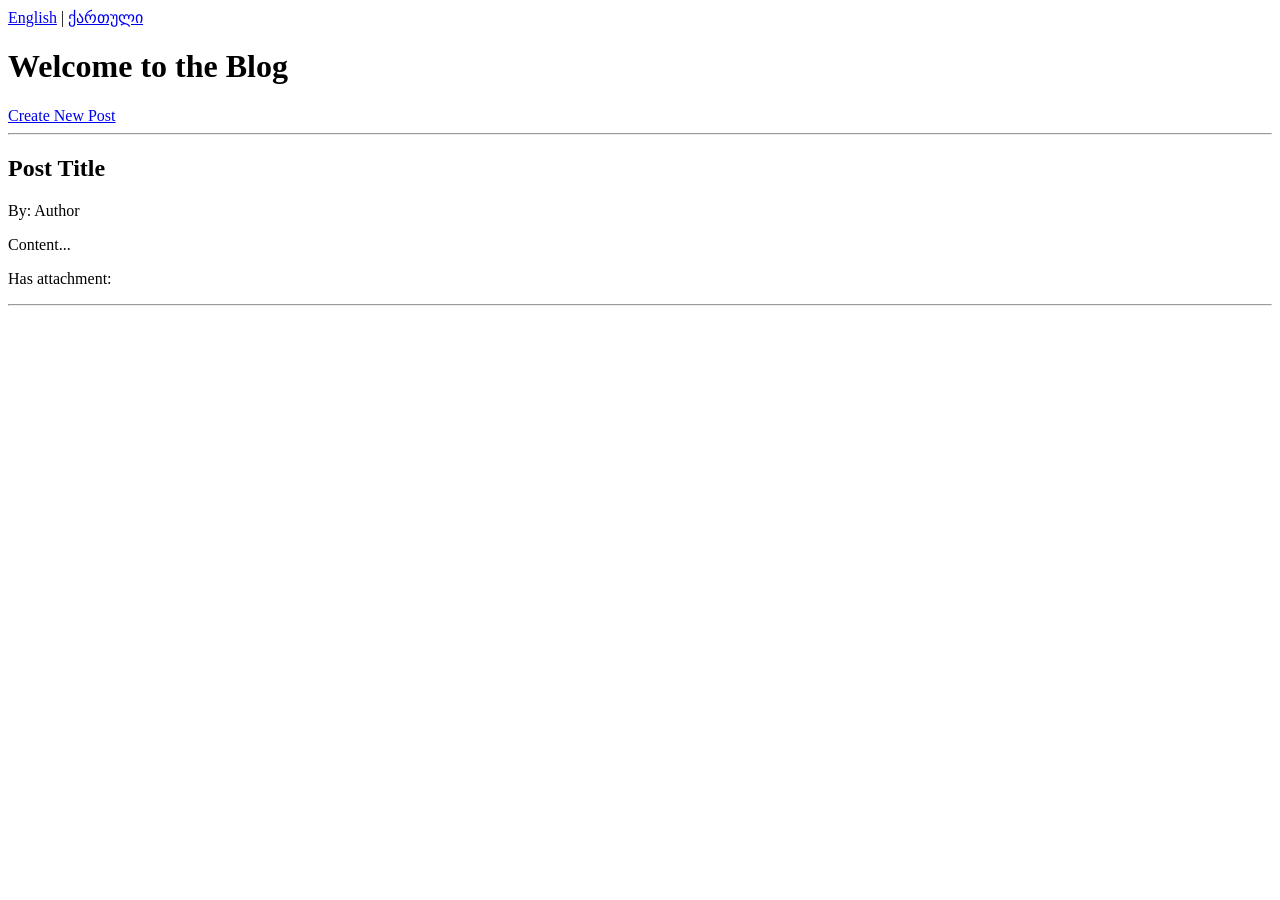
<file: src/main/resources/templates/index.html>
<!DOCTYPE html>
<html xmlns:th="http://www.thymeleaf.org">
<head>
    <title>Blog Home</title>
    <link rel="stylesheet" th:href="@{/style.css}">
</head>
<div>
    <a href="?lang=en">English</a> | <a href="?lang=ka">ქართული</a>
</div>
<h1 th:text="#{blog.welcome}">Welcome to the Blog</h1>
<a href="/create" th:text="#{blog.create}">Create New Post</a>
    <hr>
    <div th:each="p : ${posts}">
        <h2 th:text="${p.title}">Post Title</h2>
        <p>By: <span th:text="${p.author.name}">Author</span></p>
        <p th:text="${p.content}">Content...</p>
        <p th:if="${p.imageFileName != null}">Has attachment: <span th:text="${p.imageFileName}"></span></p>
        <hr>
    </div>
</div>
</body>
</html>
</file>
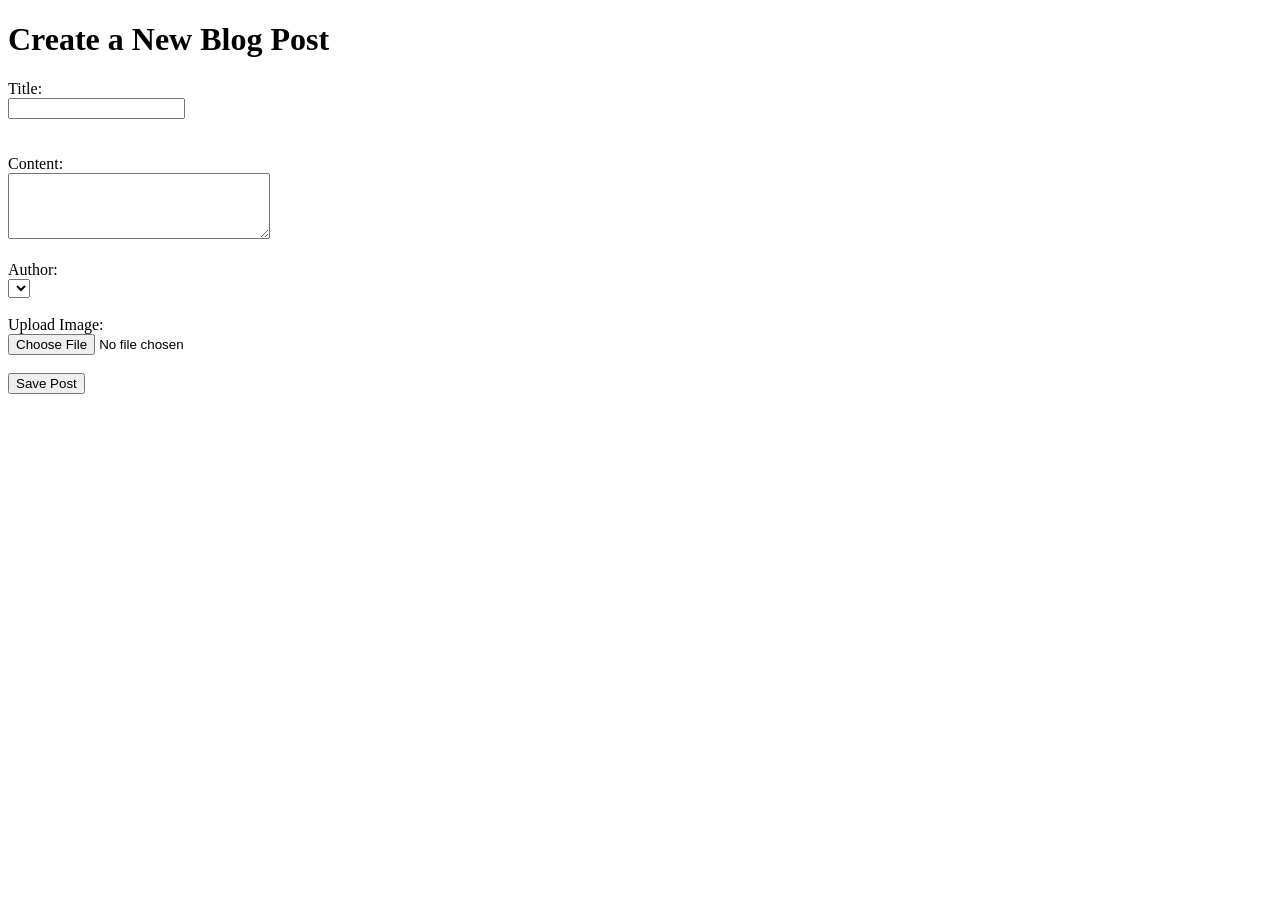
<file: src/main/resources/templates/create.html>
<!DOCTYPE html>
<html xmlns:th="http://www.thymeleaf.org">
<head>
    <title>Create Post</title>
    <link rel="stylesheet" th:href="@{/style.css}">
</head>
<body>
<div class="container">
    <h1>Create a New Blog Post</h1>

    <form th:action="@{/create}" th:object="${post}" method="post" enctype="multipart/form-data">

        <label>Title:</label><br>
        <input type="text" th:field="*{title}"><br>
        <span class="error" th:if="${#fields.hasErrors('title')}" th:errors="*{title}"></span><br><br>

        <label>Content:</label><br>
        <textarea th:field="*{content}" rows="4" cols="30"></textarea><br><br>

        <label>Author:</label><br>
        <select th:field="*{author}">
            <option th:each="a : ${authors}" th:value="${a.id}" th:text="${a.name}"></option>
        </select><br><br>

        <label>Upload Image:</label><br>
        <input type="file" name="file"><br><br>

        <button type="submit">Save Post</button>
    </form>
</div>
</body>
</html>
</file>
